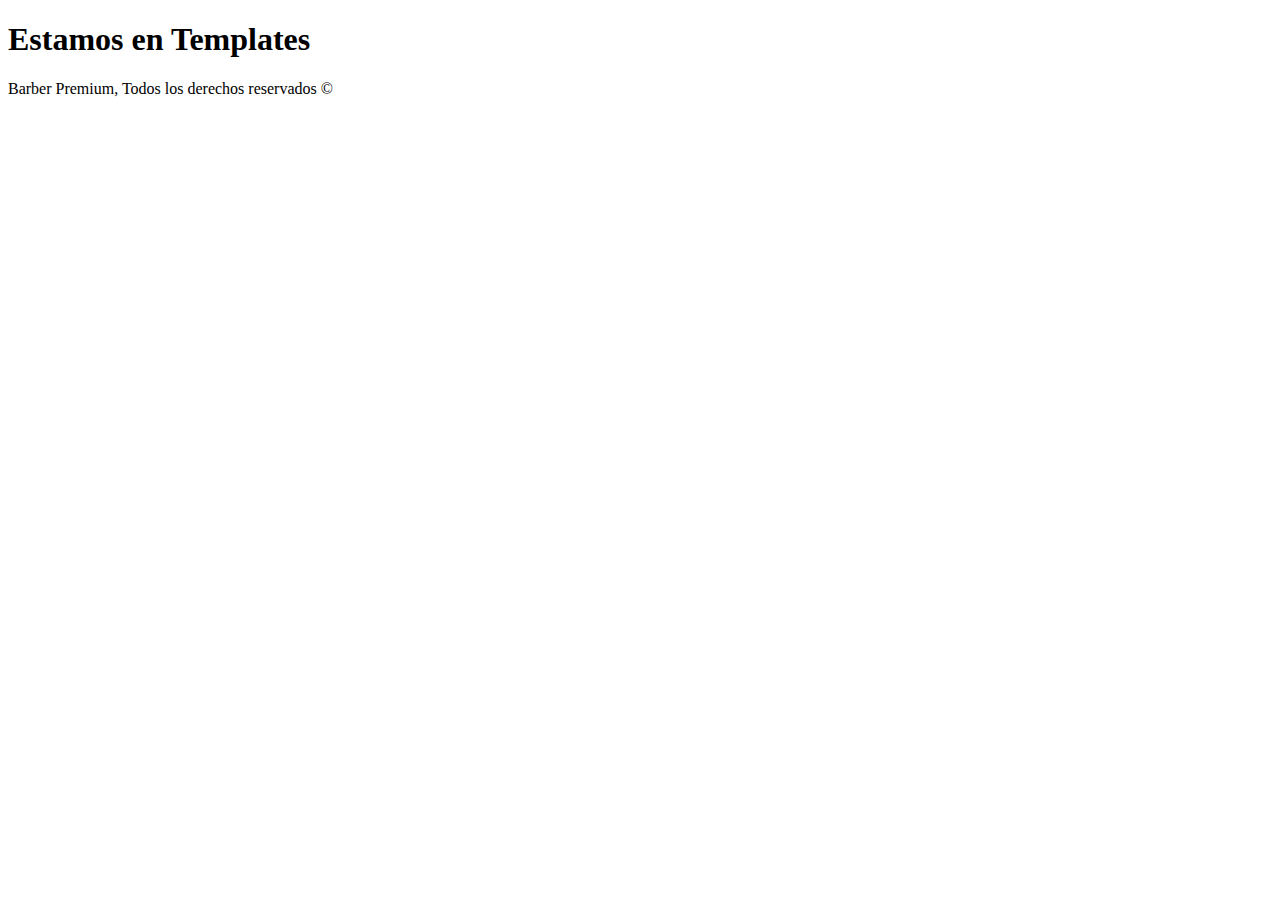
<file: src/main/resources/templates/index.html>
<!DOCTYPE html>
<!--
Joel Lopez
-->
<html xmlns="http://www.w3.org/1999/xhtml"
      xmlns:th="http://www.thymeleaf.org">
    <head th:replace="~{layout/layout :: head}">
        <title>Barber Premium</title>
        <meta charset="UTF-8"/> 
        
    </head>
    <body>
        <header th:replace="~{layout/layout :: header}">
            
            

        </header>

        <h1>Estamos en Templates</h1>
        
        <section>
        </section>
        <footer th:replace="~{layout/layout :: footer}">
            Barber Premium, Todos los derechos reservados &COPY; 
        </footer>
    </body>
</html>
</file>
